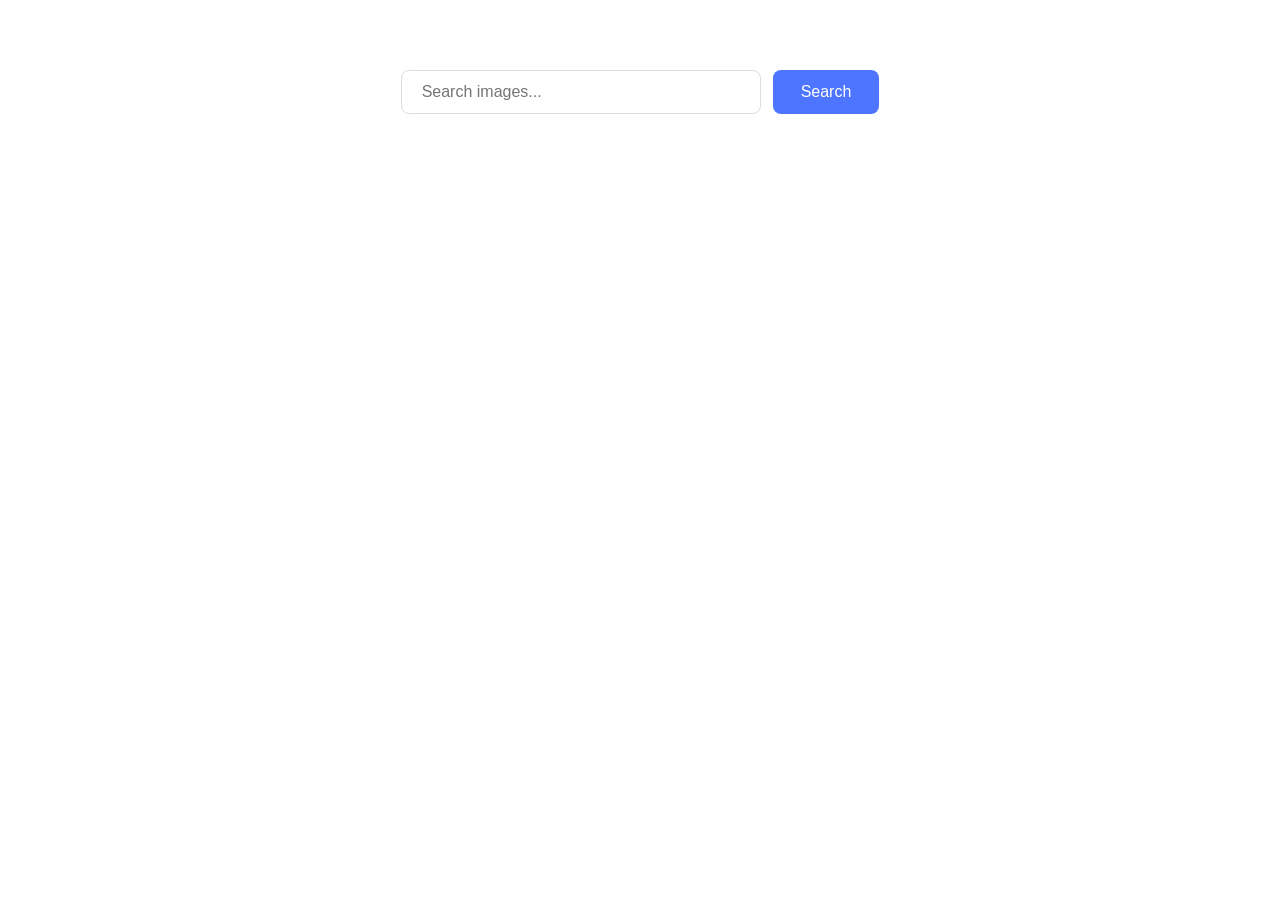
<file: src/index.html>
<!doctype html>
<html lang="en">
  <head>
    <meta charset="UTF-8" />
    <link rel="icon" type="image/svg+xml" href="./img/javascript.svg" />
    <meta name="viewport" content="width=device-width, initial-scale=1.0" />
    <title>Homework 11</title>
    <link rel="stylesheet" href="./css/styles.css" />
  </head>
  <body>
    <header class="header">
      <div class="container">
        <nav class="nav">
          <a class="nav-logo" href="./index.html" aria-label="Site logo">
            <svg class="nav-logo-icon" width="100" height="30">
              <use href="./img/logo.svg"></use>
            </svg>
          </a>
        </nav>
      </div>
    </header>

    <main>
      <div class="container">
        <form class="form">
          <input
            type="text"
            name="search-text"
            placeholder="Search images..."
            required
          />
          <button type="submit">Search</button>
        </form>

        <ul class="gallery"></ul>

        <div class="loader-wrapper">
          <span class="loader"></span>
        </div>
      </div>
    </main>

    <script type="module" src="./main.js"></script>
  </body>
</html>
</file>
<file: src/css/styles.css>
/* Common styles */

@import url('./reset.css');
@import url('./base.css');
@import url('./container.css');
@import url('./animations.css');

/* FORM */

.form {
  display: flex;
  justify-content: center;
  gap: 12px;
  margin-bottom: 32px;
}

.form input {
  width: 100%;
  max-width: 360px;
  padding: 12px 20px;
  border: 1px solid #ddd;
  border-radius: 8px;
  font-size: 16px;
  transition: border-color 0.3s, box-shadow 0.3s;
  box-sizing: border-box;
}

.form input:focus {
  outline: none;
  border-color: #4e75ff;
  box-shadow: 0 0 0 3px rgba(78, 117, 255, 0.2);
}

.form button {
  padding: 12px 28px;
  background-color: #4e75ff;
  color: white;
  border: none;
  border-radius: 8px;
  font-size: 16px;
  font-weight: 500;
  cursor: pointer;
  transition: background-color 0.3s, transform 0.2s;
}

.form button:hover {
  background-color: #3a5ccc;
  transform: translateY(-2px);
}

.form button:active {
  transform: translateY(0);
}

/* GALLERY */

.gallery {
  display: flex;
  flex-wrap: wrap;
  gap: 24px;
  justify-content: center;
  margin-top: 32px;
}

.gallery-item {
  width: calc((100% - 48px) / 3);
  min-width: 300px;
  border-radius: 8px;
  overflow: hidden;
  background-color: #fff;
  box-shadow: 0 4px 8px rgba(0, 0, 0, 0.1);
  transition: transform 0.3s, box-shadow 0.3s;
}

.gallery-item:hover {
  transform: scale(1.02);
  box-shadow: 0 8px 16px rgba(0, 0, 0, 0.2);
}

.gallery-link {
  display: block;
  text-decoration: none;
  color: inherit;
}

.gallery-image {
  width: 100%;
  height: 200px;
  object-fit: cover;
  display: block;
}

/* INFO */

.image-info {
  display: flex;
  justify-content: space-between;
  padding: 12px;
  background-color: #fff;
}

.image-info-item {
  text-align: center;
  font-size: 14px;
}

.image-info-item span {
  display: block;
  font-weight: 600;
  margin-bottom: 4px;
  color: #333;
}

.image-info-item small {
  color: #666;
}

/* LOADER */

.loader-wrapper {
  display: none;
  justify-content: center;
  margin-top: 32px;
}

.loader-wrapper.show {
  display: flex;
}

.loader {
  width: 48px;
  height: 48px;
  border: 5px solid #f3f3f3;
  border-bottom-color: #4e75ff;
  border-radius: 50%;
  display: inline-block;
  box-sizing: border-box;
  animation: rotation 1s linear infinite;
}

@keyframes rotation {
  0% { transform: rotate(0deg); }
  100% { transform: rotate(360deg); }
}

/* LOGO */

.header {
  padding: 20px 0;
}

.nav {
  display: flex;
  align-items: center;
  justify-content: flex-start;
}

.nav-logo {
  display: flex;
  align-items: center;
  margin-left: 0;
  padding: 0;
  transition: opacity 0.3s;
}

.nav-logo:hover {
  opacity: 0.8;
}
</file>
